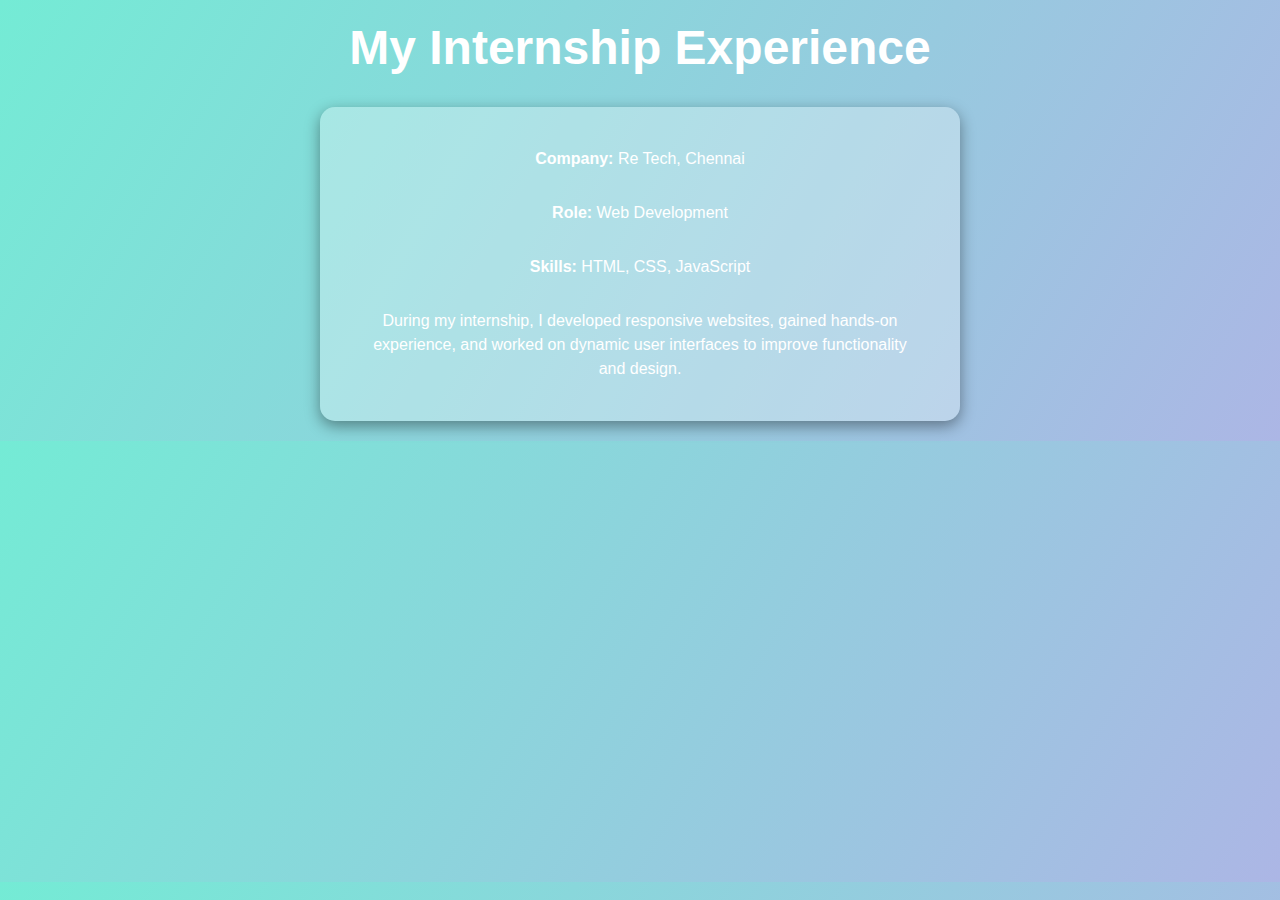
<file: Internship 1.html>
<!DOCTYPE html>
<html lang="en">
<head>
    <meta charset="UTF-8">
    <meta name="viewport" content="width=device-width, initial-scale=1.0">
    <title>Internship Details</title>
    <style>
        /* General Styles */
        body {
            font-family: Arial, sans-serif;
            margin: 0;
            padding: 0;
            background: linear-gradient(120deg, #74ebd5, #acb6e5);
            color: white;
            text-align: center;
        }

        h1 {
            font-size: 2.5em;
            margin-top: 20px;
            animation: fadeIn 2s ease-in;
        }

        .card {
            background-color: rgba(255, 255, 255, 0.3);
            border-radius: 15px;
            box-shadow: 0 5px 15px rgba(0, 0, 0, 0.4);
            margin: 20px auto;
            max-width: 500px;
            padding: 20px;
            animation: slideIn 2s ease-out;
        }

        p {
            font-size: 1em;
            margin: 10px;
            padding: 10px;
            line-height: 1.5;
        }

        a {
            display: inline-block;
            background-color: #007BFF;
            color: white;
            text-decoration: none;
            padding: 10px 20px;
            border-radius: 5px;
            margin-top: 10px;
            transition: background-color 0.3s ease;
        }

        a:hover {
            background-color: #0056b3;
        }

        /* Mobile and Desktop Responsiveness */
        @media (max-width: 768px) {
            h1 {
                font-size: 2em;
            }

            p {
                font-size: 0.9em;
            }

            .card {
                max-width: 90%;
            }
        }

        @media (min-width: 769px) {
            h1 {
                font-size: 3em;
            }

            .card {
                max-width: 600px;
            }
        }

        /* Animations */
        @keyframes fadeIn {
            0% { opacity: 0; }
            100% { opacity: 1; }
        }

        @keyframes slideIn {
            0% { transform: translateY(50px); opacity: 0; }
            100% { transform: translateY(0); opacity: 1; }
        }
    </style>
</head>
<body>
    <h1>My Internship Experience</h1>
    <div class="card">
        <p><strong>Company:</strong> Re Tech, Chennai</p>
        <p><strong>Role:</strong> Web Development</p>
        <p><strong>Skills:</strong> HTML, CSS, JavaScript</p>
        <p>During my internship, I developed responsive websites, gained hands-on experience, and worked on dynamic user interfaces to improve functionality and design.</p>
    </div>
</body>
</html>
</file>
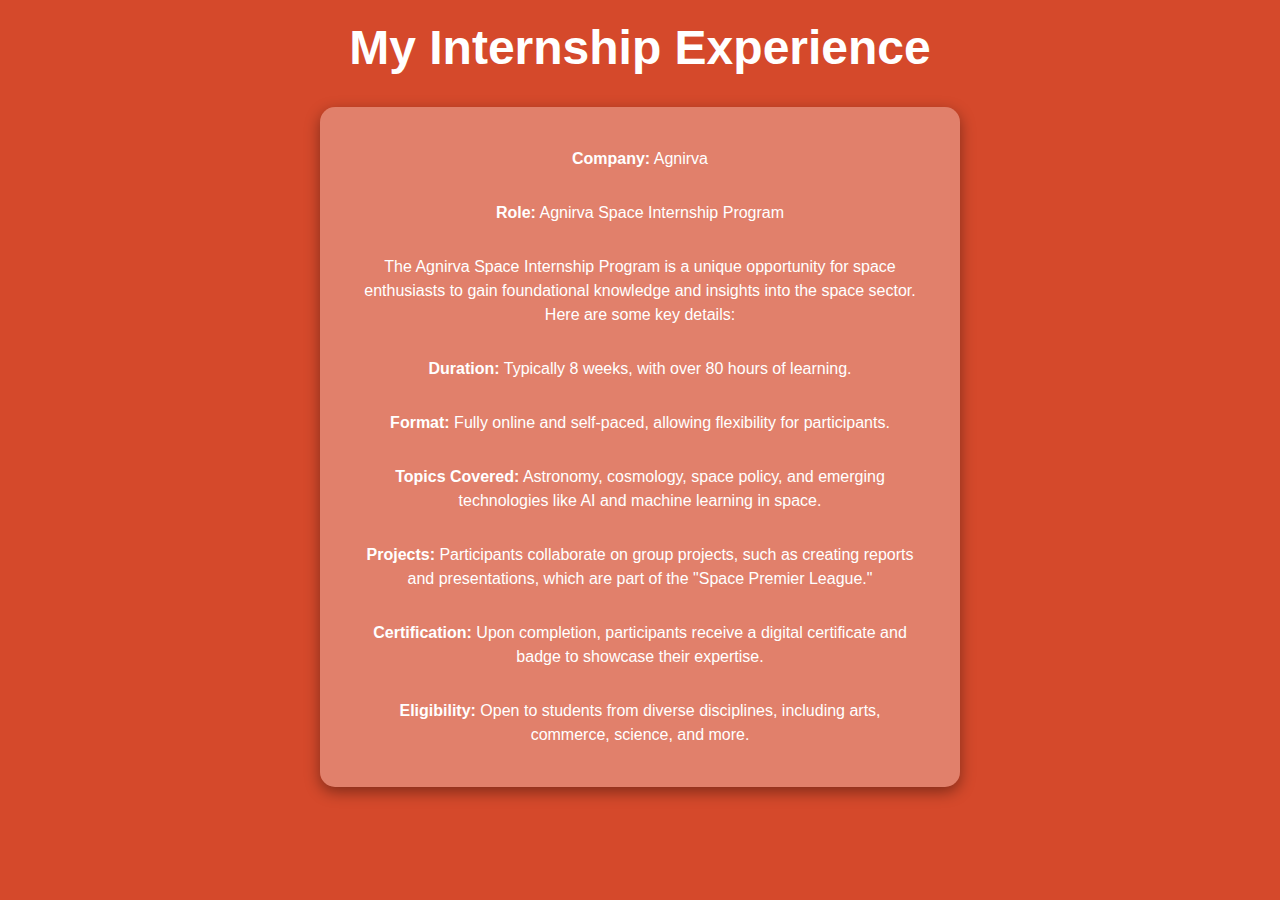
<file: Internship 2.html>
<!DOCTYPE html>
<html lang="en">
<head>
    <meta charset="UTF-8">
    <meta name="viewport" content="width=device-width, initial-scale=1.0">
    <title>Internship Details</title>
    <style>
        /* General Styles */
        body {
            font-family: Arial, sans-serif;
            margin: 0;
            padding: 0;
            background: linear-gradient(120deg, #d5492b, #d5492b);
            color: white;
            text-align: center;
        }

        h1 {
            font-size: 2.5em;
            margin-top: 20px;
            animation: fadeIn 2s ease-in;
        }

        .card {
            background-color: rgba(255, 255, 255, 0.3);
            border-radius: 15px;
            box-shadow: 0 5px 15px rgba(0, 0, 0, 0.4);
            margin: 20px auto;
            max-width: 500px;
            padding: 20px;
            animation: slideIn 2s ease-out;
        }

        p {
            font-size: 1em;
            margin: 10px;
            padding: 10px;
            line-height: 1.5;
        }

        a {
            display: inline-block;
            background-color: #d5492b;
            color: white;
            text-decoration: none;
            padding: 10px 20px;
            border-radius: 5px;
            margin-top: 10px;
            transition: background-color 0.3s ease;
        }

        a:hover {
            background-color: #d5492b;
        }

        /* Mobile and Desktop Responsiveness */
        @media (max-width: 768px) {
            h1 {
                font-size: 2em;
            }

            p {
                font-size: 0.9em;
            }

            .card {
                max-width: 90%;
            }
        }

        @media (min-width: 769px) {
            h1 {
                font-size: 3em;
            }

            .card {
                max-width: 600px;
            }
        }

        /* Animations */
        @keyframes fadeIn {
            0% { opacity: 0; }
            100% { opacity: 1; }
        }

        @keyframes slideIn {
            0% { transform: translateY(50px); opacity: 0; }
            100% { transform: translateY(0); opacity: 1; }
        }
    </style>
</head>
<body>
    <h1>My Internship Experience</h1>
    <div class="card">
        <p><strong>Company:</strong> Agnirva</p>
        <p><strong>Role:</strong> Agnirva Space Internship Program</p>
        <p>The Agnirva Space Internship Program is a unique opportunity for space enthusiasts to gain foundational knowledge and insights into the space sector. Here are some key details:
        <p><b>Duration:</b> Typically 8 weeks, with over 80 hours of learning.</p>
        <p><b>Format:</b> Fully online and self-paced, allowing flexibility for participants.</p>
        <p><b>Topics Covered:</b> Astronomy, cosmology, space policy, and emerging technologies like AI and machine learning in space.</p>
        <p><b>Projects:</b> Participants collaborate on group projects, such as creating reports and presentations, which are part of the "Space Premier League."</p>
        <p><b>Certification:</b> Upon completion, participants receive a digital certificate and badge to showcase their expertise.</p>
        <p><b>Eligibility:</b> Open to students from diverse disciplines, including arts, commerce, science, and more.</p>
    </div>
</body>
</html>
</file>
